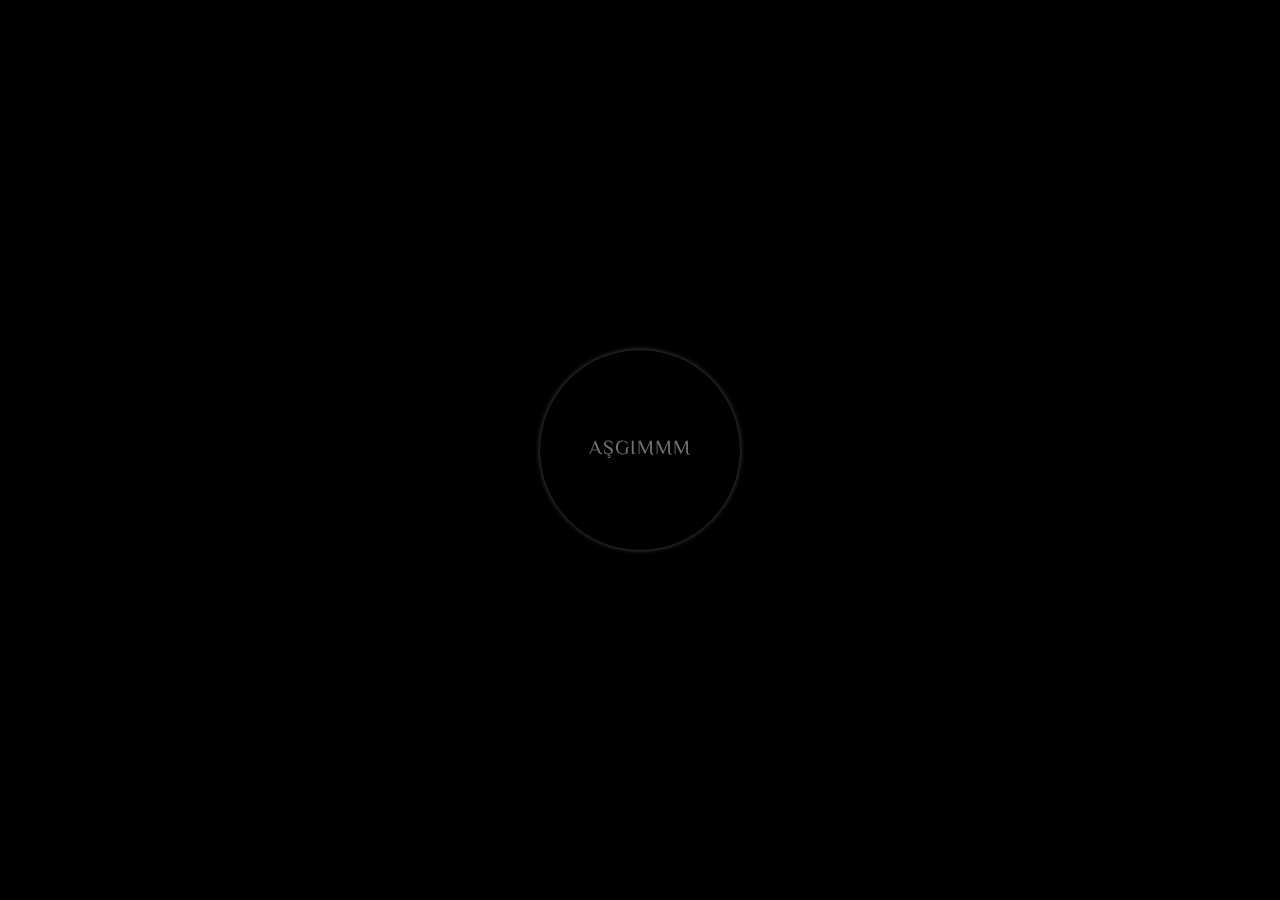
<file: index.html>
<!DOCTYPE html>
<!-- Created By CodingNepal -->
<html lang="en" dir="ltr">
   <head>
      
      <link rel="stylesheet" href="dosyalar/indexstyle.css">
      <meta charset="UTF-8">
    <meta http-equiv="X-UA-Compatible" content="IE=edge">
   <meta name="viewport" content="width=device-width, initial-scale=1.0">
    <title>Zehrama...</title>
<link href="https://fonts.googleapis.com/css2?family=El+Messiri&display=swap" rel="stylesheet"> 
   <link rel="shortcut icon" type="dosyalar/png" href="dosyalar/birthday.png">
    <link rel="stylesheet" href="dosyalar/style.css">
    <script src="https://ajax.googleapis.com/ajax/libs/jquery/2.1.1/jquery.min.js"></script>
   
  
    <script src="https://code.jquery.com/jquery-1.11.3.js"></script>
  
  </head>
   <body>

    <div id="container" style="display:none">
      <div class="s-2"></div>
      <div class="card">
          <div class="sides left-side">
              <h1 class="profession"> Zehram</h3>
              <h3 class="name"> </h3>                
          </div>                     
          <div class="sides right-side">
              <h1 class="profession"> Bitanem</h3>
              <h3 class="name"></h3>            
              </div>       
          <div class="back-side">
              <p class="biography">
                  Zehra öyle bir anımda hayatıma girdin ki, hiçbir şeylere inanmadığım, bomboş olduğum ve hissettiğim dönemde bulduk ki birbirimizi, herşey değişti hayatımda. Düşünemediğim şeyler oluyor ve yaşıyorum. Sen dünyama öyle bir giriş yaptın ki tam diğer yarımı buldum dedim. önümüzde uzun yıllar var umarım. Güleceğiz, eğleneceğiz, ağlayacağız, hepsinin seninle beraber olmasını istiyorum. Zehram belki her gün güzel olamaz, her an istediğimiz gibi olamaz, bu yüzden en ufak mutlulukları kaçırmamak gerekir diye düşünüyorum. ve bugün o mutlu günlerden birisi, çok değerli ve seninle dolu tıpkı içim gibi. Nice sağlıklı sevgi ve mutluluk dolu yıllar diliyorum... Allahımm çohh mutluyum :)
				  
				  Sevgilim, canımın içi iyi ki doğdun..
  
					
  
              </p>
          </div>
             
			<button class="button" onClick="window.open('happy/index.html','_self');">
			Okuyunca Tıkla
			</button>



          <!-- <a href="wish.html">
              <button onclick="wish.html" >A Massage For You</button>            
          </a> -->
      </div>
      <div class="s-1"></div>
      <div class="sol">
        <button class="btn btn-primary" id="play">Müziği Çal Lütfen</button> 
      </div>
      </div>
      <span id="count"></span>

     <div class="lording" >
      <div class="center">
         <div class="ring"></div>
         <span>aşgımmm</span>
      </div>
    </div>
<div id="home" class="home-style-2 slider-area" style="display:none">

  <div class="particles-js" id="particles-js"><canvas class="particles-js-canvas-el" style="width: 100%; height: 100%;" width="1366" height="606"></canvas></div>
  
  <br><br><br><br><br><br><br><br><br><br><br><br><br>
	<audio class="song" controls loop>
        <source src="dosyalar/hbd.mp3"></source>
	   Your browser isn't invited for super fun audio time.
    </audio>

  <script>

    setTimeout(function() {
      $('.lording').hide()
    }, 5000);
    
    setTimeout(function() {
      $('#container').show()
    }, 5199);
    
    
    </script>
    <script src="dosyalar/effect.js"></script>
</body>
</html>
</file>
<file: dosyalar/indexstyle.css>
body{
  margin: 0;
  padding: 0;
font-family: 'El Messiri', sans-serif;
  
  /* background: black; */
}
.center{
  display: flex;
  text-align: center;
  justify-content: center;
  align-items: center;
  min-height: 100vh;
  display: flex;
    justify-content: center;
    align-items: center;
  
}
.ring{
  position: absolute;
  width: 200px;
  height: 200px;
  border-radius: 50%;
  animation: ring 2s linear infinite;
}
@keyframes ring {
  0%{
    transform: rotate(0deg);
    box-shadow: 1px 5px 2px #e65c00;
  }
  50%{
    transform: rotate(180deg);
    box-shadow: 1px 5px 2px #18b201;
  }
  100%{
    transform: rotate(360deg);
    box-shadow: 1px 5px 2px #0456c8;
  }
}
.ring:before{
  position: absolute;
  content: '';
  left: 0;
  top: 0;
  height: 100%;
  width: 100%;
  border-radius: 50%;
  box-shadow: 0 0 5px rgba(255,255,255,.3);
}
span{
  color: #737373;
  font-size: 20px;
  text-transform: uppercase;
  letter-spacing: 1px;
  line-height: 200px;
  animation: text 3s ease-in-out infinite;
}
@keyframes text {
  50%{
    color: black;
  }
}
.lording{
 
 height: 100vh;
 width: 100%;
 position: fixed;
 

}

.right-col{
  margin-right: -12%;
 display: flex;
 align-items: center;
  
}

.s-1{
  min-height: 10vh;
  width: 20%;
   


}

.s-2{
  min-height: 10vh;
  width: 20%;
}


#icon{
  width: 80px;
  cursor: pointer;


}
</file>
<file: dosyalar/style.css>
* {
    margin: 0;
    padding: 0;

}

body  {
	font-family: 'El Messiri', sans-serif;
    display: flex;
    
    height: 100vh;
    background: black;
    align-items: center;
    justify-content: center;
    --nav-link-load-time:500ms;
}



#container {
    width: 100%;
    height: 130vh;
    background:  linear-gradient(rgba(0,0,0, .6),rgba(0, 0 , 0, .3)),
     url(1.jpg) center no-repeat;
    background-size: cover;
    display: flex;
    justify-content: center;
    align-items: center;

    animation: fadeIn 10s;
    -webkit-animation: fadeIn 10s;
    -moz-animation: fadeIn 10s;
    -o-animation: fadeIn 10s;
    -ms-animation: fadeIn 5s;
    


}


@keyframes fadeIn {
    0% {opacity:0;}
    100% {opacity:1;}
  }
  
  @-moz-keyframes fadeIn {
    0% {opacity:0;}
    100% {opacity:1;}
  }
  
  @-webkit-keyframes fadeIn {
    0% {opacity:0;}
    100% {opacity:1;}
  }
  
  @-o-keyframes fadeIn {
    0% {opacity:0;}
    100% {opacity:1;}
  }
  
  @-ms-keyframes fadeIn {
    0% {opacity:0;}
    100% {opacity:1;}
  }

 
.card {
    width: 350px;
    height: 550px;
    position: relative;
    perspective: 1000px;

}


.sides {
    display: flex;
    flex-direction: column;
    justify-content: center;

}

.left-side {
    position: absolute;
    top: 0;
    left: 0;
    background-color: green;
    background:  linear-gradient(rgba(0,0,0, .5),rgba(0, 0 , 0, .7)),
     url(2.jpg) no-repeat;
    background-size: cover;
    text-align: right;
    background-position-x:0 ;
    width: 50%;
    height: 100%;
    transform: rotateY(0deg);
    transform-origin: left;
    transition: transform 2s;
}

.right-side {
    position: absolute;
    top: 0;
    right: 0;
    background-color: red;
    background:  linear-gradient(rgba(0,0,0, .5),rgba(0, 0 , 0, .7)),
     url(2.jpg) no-repeat;
    background-size: cover;
    background-position-x:-180px ;
    width: 50%;
    height: 100%;
    transform: rotateY(0);
    transform-origin: right;
    transition: transform 2s;
    text-align: left;
}

.back-side {
    position: absolute;
    top: 0;
    left: 0;
    width: 100%;
    height: 100%;
    display: flex;
	line-height: 1.8em;
    justify-content: center;
    align-items: flex-end;
    background-color: chocolate;
    background:  linear-gradient(rgba(0,0,0, .6),rgba(0, 0 , 0, .7)),
     url(3.jpg) center no-repeat;
    background-size: cover;
    z-index: -1;
    transform:translateZ(-300px) ;
    transition: z-idex .4s step-end, transform 1s;
    box-shadow: 15;
    box-shadow: 40px 40px 80px #000;
}


.card:hover .left-side{
    transform: rotateY(-360deg);
}

.card:hover .right-side{
    transform: rotateY(360deg);
    text-align: right;
}

.card:hover .back-side{
    transform: translateZ(0);
    z-index: 1;
    box-shadow: 50px 50px 100px #000;
}
.name {
    color: #fff;
    font-size: 20px;
    margin: 20px 5px;
}

.profession {
    color: rgb(255, 255, 255);
    font-size: 30px;
    margin: 20px 5px;
    
}
.sol {
  position: fixed;
  background: gray;
  color: yellow;
  height: 0px;
  width: 0px;
  top: -88px;
  margin-left: 0px;
  left: 100px;

    }
.left-side .name
.left-side .profession {
    text-align: right;
}


.biography {
    color:rgb(201, 192, 192);
    font-size: 15px;
    background-color: rgba(0, 0, 0, 0.4) ;
    width: 90%;
    text-align: center;
    padding: 10px;
}

button{
    position: relative;
    height: 60px;
    width: 200px;
    top: 580px;
    right: -70px;
    border: none;
    outline: none;
    color: white;
    background: #111;
    cursor: pointer;
    border-radius: 5px;
    font-size: 18px;
    font-family: 'El Messiri', sans-serif;
  }
  button:before{
    position: absolute;
    content: '';
    top: -2px;
    left: -2px;
    height: calc(100% + 4px);
    width: calc(100% + 4px);
    border-radius: 5px;
    z-index: -1;
    opacity: 0;
    filter: blur(5px);
    background: linear-gradient(45deg, #ff0000, #ff7300, #fffb00, #48ff00, #00ffd5, #002bff, #7a00ff, #ff00c8, #ff0000);
    background-size: 400%;
    transition: opacity .3s ease-in-out;
    animation: animate 20s linear infinite;
  }
  button:hover:before{
    opacity: 1;
  }
  button:hover:active{
    background: none;
  }
  button:hover:active:before{
    filter: blur(2px);
  }
  @keyframes animate {
    0% { background-position: 0 0; }
    50% { background-position: 400% 0; }
    100% { background-position: 0 0; }
  }
</file>
